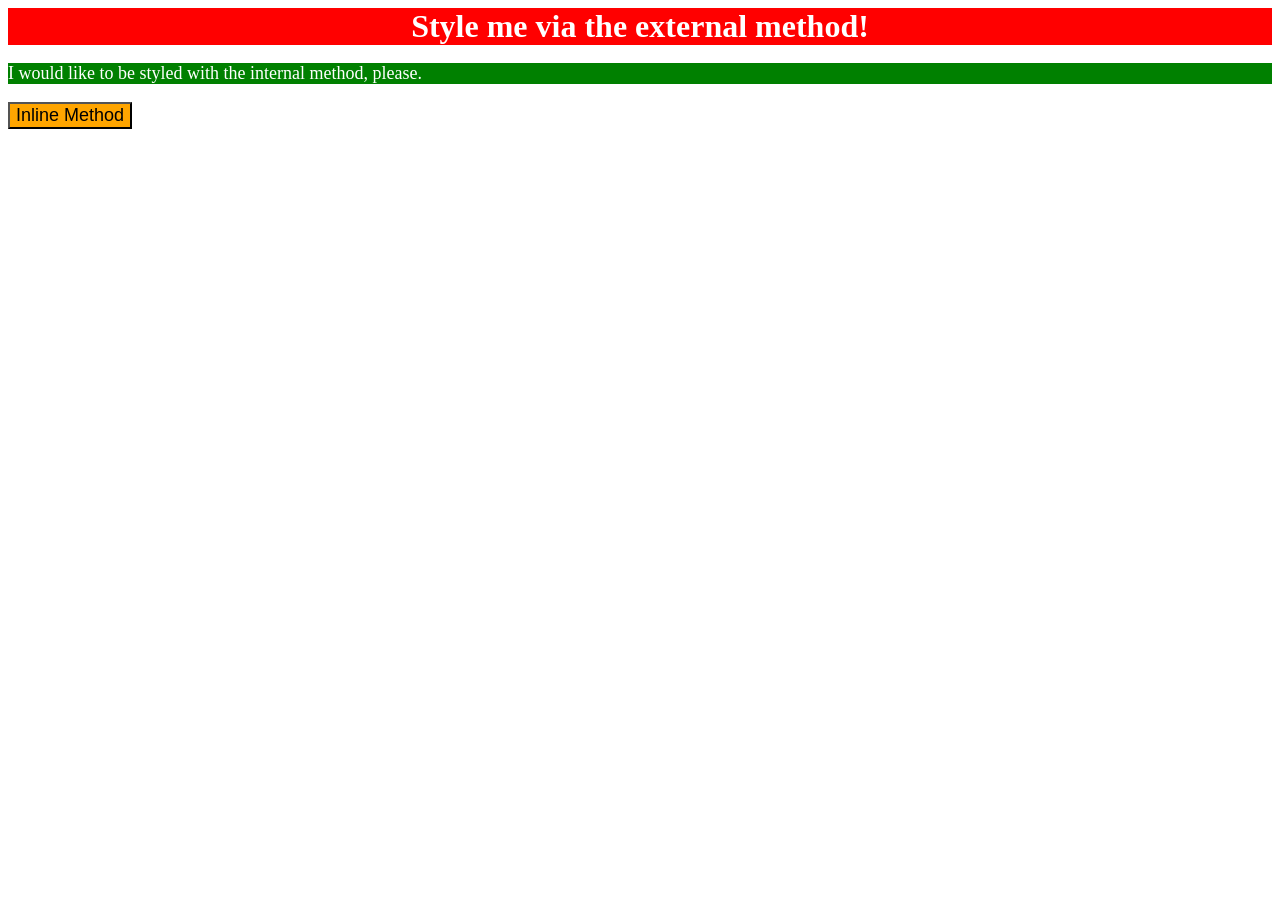
<file: foundations/intro-to-css/01-css-methods/index.html>
<!DOCTYPE html>
<html lang="en">

<head>
  <meta charset="UTF-8">
  <meta http-equiv="X-UA-Compatible" content="IE=edge">
  <meta name="viewport" content="width=device-width, initial-scale=1.0">
  <link rel="stylesheet" href="style.css">
  <title>Methods for Adding CSS</title>

  <style>
    p {
      background-color: green;
      color: white;
      font-size: 18px;
    }
  </style>
</head>

<body>
  <div>Style me via the external method!</div>
  <p>I would like to be styled with the internal method, please.</p>
  <button style="background-color: orange; font-size:18px;">Inline Method</button>
</body>

</html>
</file>
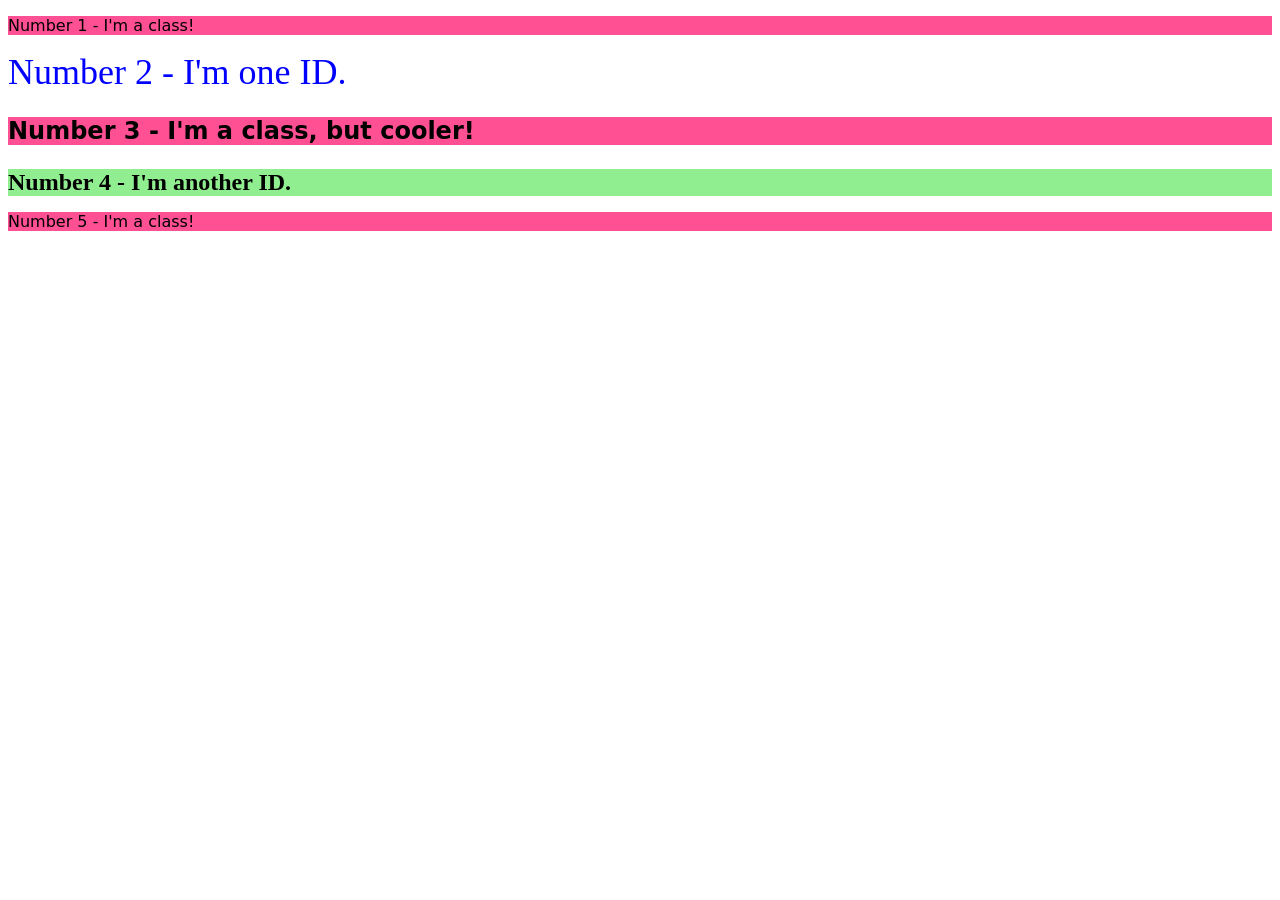
<file: foundations/intro-to-css/02-class-id-selectors/index.html>
<!DOCTYPE html>
<html lang="en">
  <head>
    <meta charset="UTF-8">
    <meta http-equiv="X-UA-Compatible" content="IE=edge">
    <meta name="viewport" content="width=device-width, initial-scale=1.0">
    <title>Class and ID Selectors</title>
    <link rel="stylesheet" href="style.css">
  </head>
  <body>
    <p class="red">Number 1 - I'm a class!</p>
    <div id="num2">Number 2 - I'm one ID.</div>
    <p class="red siz">Number 3 - I'm a class, but cooler!</p>
    <div id="num4">Number 4 - I'm another ID.</div>
    <p class="red">Number 5 - I'm a class!</p>
  </body>
</html>
</file>
<file: foundations/intro-to-css/01-css-methods/style.css>
div {
    background-color: red;
    font-size: 32px;
    font-weight: bold;
    text-align: center;
    color: white;
}
</file>
<file: foundations/intro-to-css/02-class-id-selectors/style.css>
/* Add CSS Styling */
.red {
    background-color: rgb(255, 80, 147);
    font-family:Verdana, "DejaVu Sans", sans-serif
}

#num2 {
    color: blue;
    font-size: 36px;
}

#num4 {
    font-weight: bold;
    background-color: lightgreen;
    font-size: 24px;
}

.siz {
    font-size: 24px;
    font-weight: bold;
}
</file>
